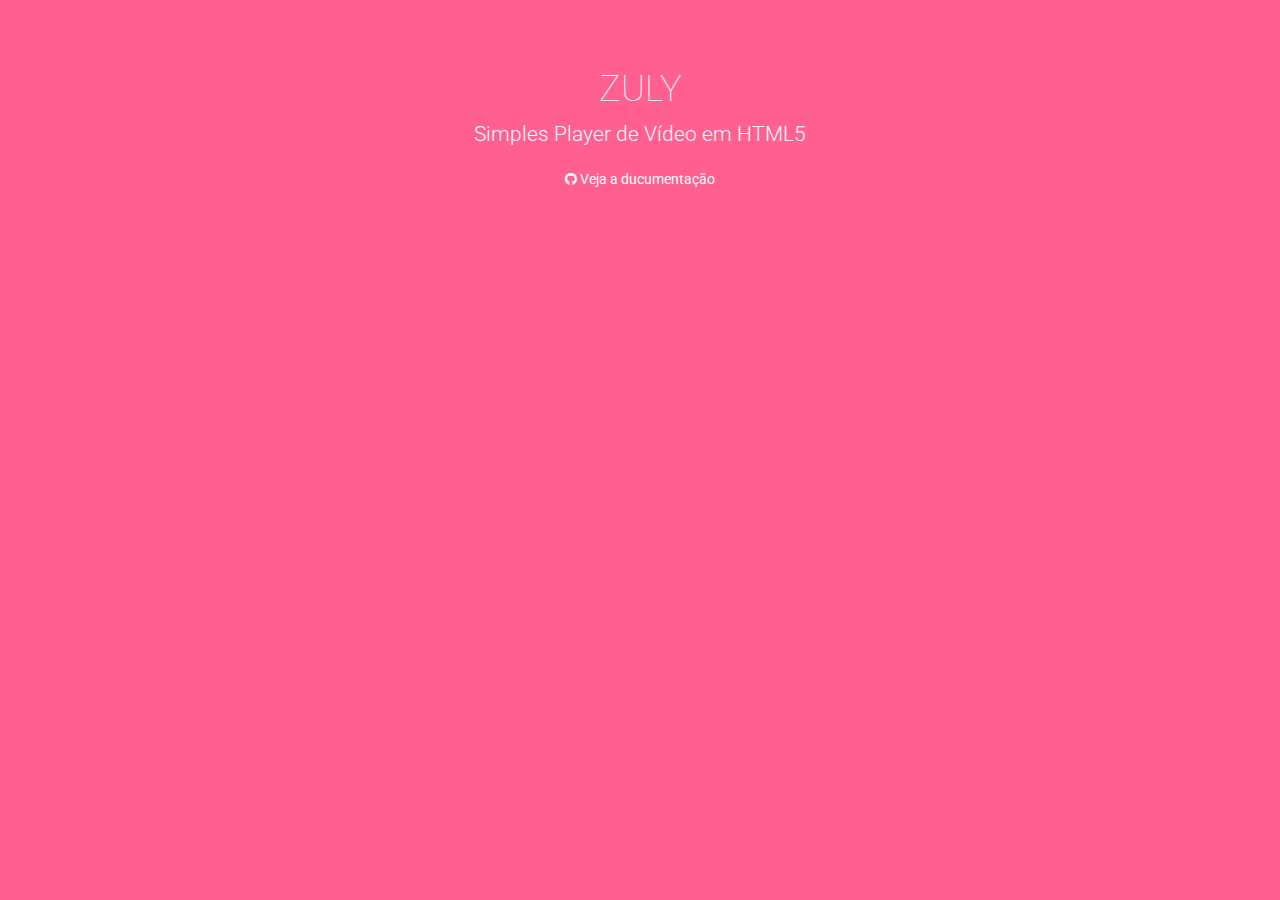
<file: index.html>
<!DOCTYPE html>
<html>
<head>
  <title>ZULY | HTML5 Video Player</title>

  <meta charset="utf-8">
    <meta http-equiv="X-UA-Compatible" content="IE=edge">
    <meta name="viewport" content="width=device-width, initial-scale=1">
  <link href="css/bootstrap.min.css" rel="stylesheet" type="text/css">
  <link href="css/style.css" rel="stylesheet" type="text/css">
  <link rel="stylesheet" href="css/font-awesome.css">

  <style media="screen">
  body {
    padding-top: 50px;
      background-color: #FF6090;
      font-family: 'Roboto', sans-serif;
      color: #fff
  }
  .starter-template {
    padding: 40px 15px;

  }
  .video {width: 100% !important;  }
  #meuVideo {margin-bottom: -10px !important;}
  .titulo {color: #fff; font-weight: 100;}
  </style>


  <script src='js/jquery.js'></script>
  <script src='js/javascript.js'></script>

  <script type='text/javascript'>

  $(document).ready(function() {
  	$('video').videoPlayer({
  		'playerWidth' : 1,
  		'videoClass' : 'video'
  	});
  });

  </script>
</head>
<body>


  <div class="container" style="text-align: center">
        <div>
        <h1 class="titulo">ZULY</h1>
        </div>
        <p class="lead">
          Simples Player de Vídeo em HTML5</p>
           <a style="color:#fff" href="https://github.com/airtonmaia/HTML5-Player-Video"><i class="fa fa-github"></i> Veja a ducumentação</a>
      </div>


      <div class="container">

         <div class="starter-template">
            </br></br>

           <div class="row">
 <div class="col-xs-1">
 </div>
             <div class="col-xs-10">




             <video class="meuvideo"  style="width:100% !important; margin-bottom:-10px"   width="100%" height="auto" poster="https://cdn.plyr.io/static/poster.jpg">
               <source src="https://cdn.selz.com/plyr/1.0/movie.mp4" type='video/mp4' />
               <source src="https://cdn.selz.com/plyr/1.0/movie.webm" type='video/webm' />
               <source src="http://video-js.zencoder.com/oceans-clip.ogv" type='video/ogg' />
               <track kind="captions" src="demo.captions.vtt" srclang="en" label="English"></track>
               <track kind="subtitles" src="demo.captions.vtt" srclang="en" label="English"></track>

             </video>


           </div>
           <div class="col-xs-1">
           </div>
           </div> <!-- row -->



         </div>

       </div><!-- /.container -->



</body>
</html>
</file>
<file: css/style.css>
@import url(http://fonts.googleapis.com/css?family=Roboto:400,300,100);
.player {
	box-sizing: border-box;
	border-radius: 5px;
	height: 70px;
	-moz-box-sizing: border-box;
	float: left;
	font-family: Arial, sans-serif;
	position: absolute;
	padding: 0 20px;
	z-index: 2;
	opacity: 1;
	-webkit-transition: opacity 0.3s ease-in;
	transition: opacity 0.3s ease-in;
	-moz-user-select: none;
	-webkit-user-select: none;
	user-select: none;
	width: 100%;
  height: 100%;
	bottom:0px
}

.video {
	position: relative;
	margin: 0px auto;

	background-color: #ffffff;
	-moz-box-shadow: 0px 0px 90px #000000;
	-webkit-box-shadow: 0px 0px 90px #000000;
	box-shadow: 0px 0px 90px #000000;
	/*IE 7 AND 8 DO NOT SUPPORT BLUR PROPERTY OF SHADOWS*/



}

.video:hover .player {
	opacity: 1;
}

.player .progress {
	  width: 100%;
	height: 10px;
	border-radius: 5px;
	background: rgba(255,255,255,0.5);
	box-shadow: inset 0 -5px 10px rgba(0,0,0,0.1);
	cursor: pointer;
	padding: 0;
	position: relative;
	font-variant: normal;
	bottom:50px;
}

.player .progress-bar {
	/* Permalink - use to edit and share this gradient: http://colorzilla.com/gradient-editor/#ff3c44+0,ff6090+100 */
	background: #ff3c44; /* Old browsers */
	background: -moz-linear-gradient(left, #ff3c44 0%, #ff6090 100%); /* FF3.6+ */
	background: -webkit-gradient(linear, left top, right top, color-stop(0%,#ff3c44), color-stop(100%,#ff6090)); /* Chrome,Safari4+ */
	background: -webkit-linear-gradient(left, #ff3c44 0%,#ff6090 100%); /* Chrome10+,Safari5.1+ */
	background: -o-linear-gradient(left, #ff3c44 0%,#ff6090 100%); /* Opera 11.10+ */
	background: -ms-linear-gradient(left, #ff3c44 0%,#ff6090 100%); /* IE10+ */
	background: linear-gradient(to right, #ff3c44 0%,#ff6090 100%); /* W3C */
	filter: progid:DXImageTransform.Microsoft.gradient( startColorstr='#ff3c44', endColorstr='#ff6090',GradientType=1 ); /* IE6-9 */
	border-radius: 5px;
	height: 100%;
	position: relative;
	z-index: 999;
	width: 0;
}

.player .button-holder {
	position: relative;
	left: 10px;
}

.player .progress-button {
	background: #fff;
	box-shadow: 0 0 20px rgba(0,0,0,0.3);
	border-radius: 30px;
	width: 10px;
  height: 10px;
	position: absolute;
margin-left: -10px;
	text-decoration: overline;
}


.player [class^="buffered"] {
	background: rgba(255,255,255,0.1);
	position: absolute;
	top: 0;
	left: 30px;
	height: 100%;
	border-radius: 5px;
	z-index: 1;
}

.player .play-pause {
	display: inline-block;
	  text-shadow: 0 0 0 #000;
	  color: rgba(255,255,255,0.8);
	  width: 17%;
	  height: 17%;
	  cursor: pointer;
	/*  background-color: rgba(255,255,255,0.5); */
	  position: absolute;
	  top: 0;
	  bottom: 0;
	  left: 0;
	  right: 0;
	  margin: auto;
	  text-align: center;
}

 .fa-play-circle-o {opacity:0.9;}

.player .play, .player .pause-button {
	/*-webkit-transition: all 0.2s ease-out;*/
	font-size: 4em;
}

.player .play .pause-button, .player .pause .play-button {
		display: none;
		font-size: 4em;
}

.player .pause-button {
	font-size: 6em;
	position: absolute;
	left: 67px;
	top: 28px;
}

.player .pause-button span {
	background-color: rgba(255,255,255,0.5);
	width: 8px;
	height: 24px;
	float: left;
	font-size: 4em;
}

.player .pause-button span:first-of-type {
	margin: 0 4px 0 0;
		font-size: 4em;
}
.player .play .pause-button, .player .pause i {
	display: none;
}
.player .time {
	color: #eee;
	  font-weight: bold;
	  font-size: 1.0em;
	  position: absolute;
	  right: 20px;
	  bottom: 13px;
}

.player .stime, .ttime {
	color: #444;
}
.player .play:hover {
	text-shadow: 0 0 5px #000;
}

.player .play:active, .pause-button:active span {
	text-shadow: 0 0 7px #000;
		font-size: 4em;
}


.player .pause-button:hover span {
	box-shadow: 0 0 5px #fff;	font-size: 4em;
} .player .pause-button:active span {
	box-shadow: 0 0 7px #fff;	font-size: 4em;
}


.player .volume {
	position: absolute;
	  float: left;
	  width: 8%;
	  margin: 0 0 0 4%;
	  height: 100px;
	  bottom: 35px;
	  right: 0;
}

.player .volume-icon {
	padding: 1.5%;
	height: 100%;
	cursor: pointer;
	box-sizing: border-box;
	-moz-box-sizing: border-box;
	-webkit-transition: all 0.15s linear;
	margin-top: -20px;
}

.player .volume-icon-hover {

}

.player .volume-holder {
	height: 100px;
	width: 100%;

	position: absolute;
	display: none;

	left: 0;
	border-radius: 5px 5px 0 0;
	top: -100px;
}

.player .volume-bar-holder {
	background: #333;
	width: 10px;
	box-shadow: inset 0px 0px 5px rgba(0,0,0,0.3);
	margin: 15px auto;
	height: 80px;
	border-radius: 5px;
	position: relative;
	cursor: pointer;
}

.player .volume-button {
	background: #fff;
	box-shadow: 0 0 20px rgba(0,0,0,0.3);
	border-radius: 30px;
	width: 10px;
	height: 20px;
	top: 10px
}

.player .volume-button-holder {
	position: relative;
	top: -10px;
}

.player .volume-bar {
	background: #ff3c44;
	background: -moz-linear-gradient(top,  #ff3c44 0%, #ff6090 100%);
	background: -webkit-gradient(linear, left top, left bottom, color-stop(0%,#ff3c44), color-stop(100%,#ff6090));
	background: -webkit-linear-gradient(top,  #ff3c44 0%,#ff6090 100%);
	background: -o-linear-gradient(top,  #ff3c44 0%,#ff6090 100%);
	background: -ms-linear-gradient(top,  #ff3c44 0%,#ff6090 100%);
	background: linear-gradient(to bottom,  #ff3c44 0%,#ff6090 100%);
	filter: progid:DXImageTransform.Microsoft.gradient( startColorstr='#ff3c44', endColorstr='#ff6090',GradientType=0 );

	border-radius: 5px;
	width: 100%;
	height: 100%;
	position: absolute;
	bottom: 0;
}


.player .fullscreen {
	width: 12%;
  cursor: pointer;
  float: right;
  height: 100%;
  margin-top: 10px;
  margin-right: 5px;
  font-size: 1.2em;
}

.player .fullscreen a {
	width: 25px;
	height: 20px;
	border-radius: 3px;
	background: #fff;
	display: block;
	position: relative;
	top: 23px;
	margin: 0px auto;
}

.player .volume-icon span {
	width: 20%;
	height: 13%;
	background-color: #fff;
	display: block;
	position: relative;
	z-index: 1;
	font-weight: bold;
	top: 40%;
	color: #fff;
	left: 22%;
}

.player .volume-icon span:before,
.player .volume-icon span:after {
	content: '';
	position: absolute;
}
.player .volume-icon span:before {
	width: 0;
	height: 0;
	border: 1em solid transparent;
	border-left: none;
	border-right-color: #fff;
	z-index: 2;
	top: -2px;
	left: 10%;
	margin-top: -40%;
}
.player .volume-icon span:after {
	width: 2%;
	height: 2%;
	border: 1px solid #fff;
	left: 190%;
	border-width: 0px 0px 0 0;
	top: 5px;
	border-radius: 0 50px 0 0;
	-webkit-transform: rotate(45deg);
	-moz-transform: rotate(45deg);
	-ms-transform: rotate(45deg);
	-o-transform: rotate(45deg);
	 transform: rotate(45deg);
	 font-variant: small-caps;
 }

.player .v-change-11 span:after { border-width: 10px 10px 0 0; top: 0; }
.player .v-change-10 span:after { border-width: 9px 9px 0 0; top: 1px; }
.player .v-change-9 span:after { border-width: 8px 8px 0 0; top: 1px; }
.player .v-change-8 span:after { border-width: 7px 7px 0 0; top: 2px; }
.player .v-change-7 span:after { border-width: 6px 6px 0 0; top: 2px; }
.player .v-change-6 span:after { border-width: 5px 5px 0 0; top: 3px; }
.player .v-change-5 span:after { border-width: 4px 4px 0 0; top: 3px; }
.player .v-change-4 span:after { border-width: 3px 3px 0 0; top: 4px; }
.player .v-change-3 span:after { border-width: 2px 2px 0 0; top: 4px; }
.player .v-change-2 span:after { border-width: 1px 1px 0 0; top: 5px; }
.player .v-change-1 span:after { border-width: 0px 0px 0 0; top: 5px; }

.player .v-change-1 span:after {
	content: '+';
	-webkit-transform: rotate(45deg);
	font-size: 20px;
	top: -6px;
	left: 25px;
}
/**
 * Blackboard theme
 *
 * Adapted from Domenico Carbotta's TextMate theme of the same name
 *
 * @author Domenico Carbotta
 * @author Craig Campbell
 * @version 1.0.2
 */
pre {
    background: #333;
    word-wrap: break-word;
    margin: 0px;
    padding: 0px;
    padding: 10px;
    color: #fff;
    font-size: 14px;
    margin-bottom: 20px;
    line-height: 20px;
       -moz-box-shadow:    inset 0 0 20px #000000;
   -webkit-box-shadow: inset 0 0 20px #000000;
   box-shadow:         inset 0 0 20px #000000;
}

pre, code {
    font-family: 'Monaco', courier, monospace;
}

pre .comment {
    color: #727272;
}

pre .constant {
    color: #D8FA3C;
}

pre .storage {
    color: #FBDE2D;
}

pre .string, pre .comment.docstring {
    color: #61CE3C;
}

pre .string.regexp, pre .support.tag.script, pre .support.tag.style {
    color: #fff;
}

pre .keyword, pre .selector {
    color: #FBDE2D;
}

pre .inherited-class {
    font-style: italic;
}

pre .entity {
    color: #FF6400;
}

pre .support, *[data-language="c"] .function.call {
    color: #8DA6CE;
}

pre .variable.global, pre .variable.class, pre .variable.instance {
    color: #FF6400;
}
</file>
